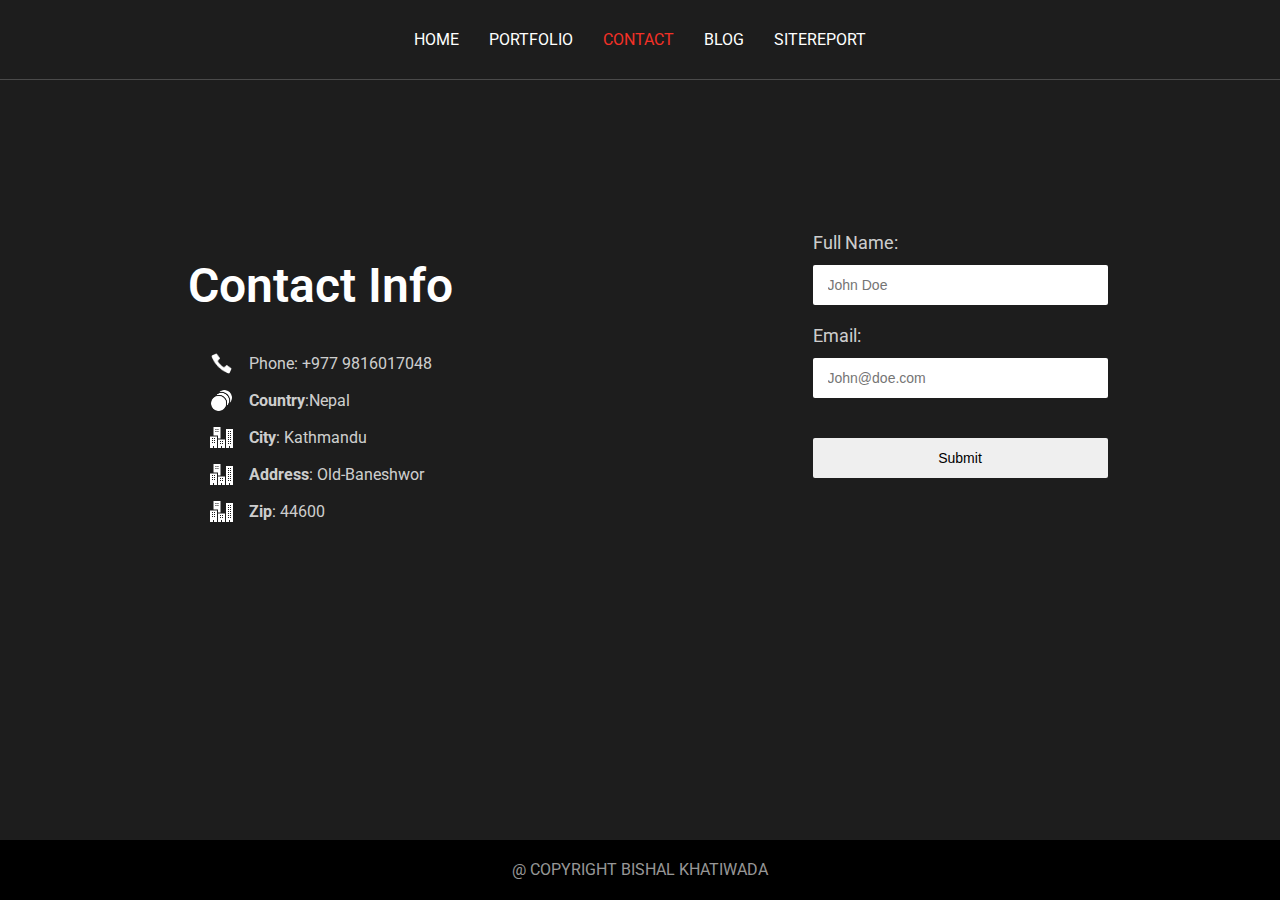
<file: contact.html>
<!DOCTYPE html>
<html lang="en">
  <head>
    <meta charset="UTF-8" />
    <meta http-equiv="X-UA-Compatible" content="IE=edge" />
    <meta name="viewport" content="width=device-width, initial-scale=1.0" />
    <link rel="stylesheet" href="./custom.css" />
    <title>Home Page</title>
  </head>
  <body>
    <div class="grid-container">
      <header class="header">
        <nav class="navigation">
          <ul>
            <li>
              <a href="index.html">Home</a>
            </li>
            <li>
              <a href="portfolio.html">Portfolio</a>
            </li>
            <li>
              <a href="contact.html" class="active">Contact</a>
            </li>
            <li>
              <a href="blog.html">Blog</a>
            </li>
            <li>
              <a href="site-report.html">sitereport</a>
            </li>
          </ul>
        </nav>
        <div class="hamburger">
          <input type="checkbox" id="toggle-menu" />
          <svg
            xmlns="http://www.w3.org/2000/svg"
            x="0px"
            y="0px"
            width="40"
            height="40"
            viewBox="0 0 172 172"
            style="fill: #000000"
          >
            <g
              fill="none"
              fill-rule="nonzero"
              stroke="none"
              stroke-width="1"
              stroke-linecap="butt"
              stroke-linejoin="miter"
              stroke-miterlimit="10"
              stroke-dasharray=""
              stroke-dashoffset="0"
              font-family="none"
              font-size="none"
              style="mix-blend-mode: normal"
            >
              <path d="M0,172v-172h172v172z" fill="none"></path>
              <g fill="#ffffff">
                <path
                  d="M0,25.8v17.2h172v-17.2zM0,77.4v17.2h172v-17.2zM0,129v17.2h172v-17.2z"
                ></path>
              </g>
            </g>
          </svg>
          <nav class="mobile-navigation">
            <ul>
              <li>
                <a href="index.html">Home</a>
              </li>
              <li>
                <a href="portfolio.html">Portfolio</a>
              </li>
              <li>
                <a href="contact.html" class="active">Contact</a>
              </li>
              <li>
                <a href="blog.html">Blog</a>
              </li>
              <li>
                <a href="site-report.html">sitereport</a>
              </li>
            </ul>
          </nav>
        </div>
      </header>
      <div class="section-wrapper">
        <section class="contact-details">
          <div class="contact-info">
            <h2 class="contact-title">Contact Info</h2>
            <ul>
              <li>
                <img
                  alt="phone-icon"
                  src="[data-uri]"
                />Phone: +977 9816017048
              </li>
              <li>
                <img
                  alt="state-icon"
                  src="[data-uri]"
                /><b>Country</b>:Nepal
              </li>
              <li>
                <img
                  alt="city-icon"
                  src="[data-uri]"
                /><b>City</b>: Kathmandu
              </li>
              <li>
                <img
                  alt="address-icon"
                  src="[data-uri]"
                /><b>Address</b>: Old-Baneshwor
              </li>
              <li>
                <img
                  alt="zip-icon"
                  src="[data-uri]"
                />

                <b>Zip</b>: 44600
              </li>
            </ul>
          </div>
        </section>
        <div class="contact-form-wrapper">
          <div class="contact-form">
            <form
              class="form"
              action="mailto:crpunk98@gmail.com?subject=PortfolioContact"
              method="post"
              enctype="text/plain"
            >
              <div class="input-wrap">
                <label>Full Name:</label>
                <input type="text" name="fullname" placeholder="John Doe" />
              </div>
              <div class="input-wrap">
                <label>Email:</label>
                <input type="email" name="email" placeholder="John@doe.com" />
              </div>
              <div class="input-wrap submit">
                <input type="submit" name="submit" />
              </div>
            </form>
          </div>
        </div>
      </div>
      <footer class="footer">
        <span>@ copyright Bishal Khatiwada</span>
      </footer>
    </div>
  </body>
</html>
</file>
<file: custom.css>
@import url("https://fonts.googleapis.com/css2?family=Roboto:wght@100;300;400;500;700;900&display=swap");

* {
  margin: 0;
  padding: 0;
  box-sizing: border-box;
}

body {
  overflow: hidden;
  height: 100vh;
  width: 100vw;
  background-color: #1d1d1d;
  font-family: "Roboto", sans-serif;
}

header.header {
  height: 80px;
  display: flex;
  border-bottom: 1px solid rgba(255, 255, 255, 0.2);
}

nav ul {
  display: flex;
  align-items: center;
}

nav ul li {
  list-style-type: none;
}

nav ul li a {
  color: #fff;
  text-decoration: none;
  font-size: 16px;
  text-transform: uppercase;
  line-height: 80px;
  padding: 0 15px;
  display: block;
}

nav ul li a:hover {
  color: #f43127;
}

nav.navigation {
  display: none;
}

.portfolio-details {
  padding: 0 25px;
  width: 100%;
}

.portfolio {
  display: flex;
  flex-direction: column;
  align-items: center;
  height: 100%;
  justify-content: center;
}

.portfolio-title h2 {
  font-size: 30px;
  color: rgba(255, 255, 255, 0.9);
  text-transform: capitalize;
  padding: 0 25px;
  margin-top: 15px;
}

.portfolio-title h2 span {
  margin-top: 15px;
}

.portfolio-desc p {
  font-size: 14px;
  line-height: 1.5;
  color: rgba(255, 255, 255, 0.8);
  margin-top: 8px;
}

.portfolio-thumbnail img {
  width: 100%;
  height: 591px;
  object-fit: cover;
}

footer.footer {
  background-color: #000;
  text-align: center;
  align-self: flex-end;
}

footer.footer span {
  color: rgba(255, 255, 255, 0.6);
  font-size: 16px;
  text-transform: uppercase;
  line-height: 60px;
}

.grid-container {
  height: 100%;
  width: 100%;
  display: grid;
  /* grid-template-rows: 80px auto 60px; */
}

.portfolio-thumbnail {
  display: flex;
  align-items: center;
  justify-content: center;
  padding: 0 25px;
  width: 100%;
}

.portfolio-cta {
  margin-top: 30px;
  margin-bottom: 15px;
  background-color: #fff;
  padding: 0 45px;
  border-radius: 4px;
  line-height: 50px;
  color: #000;
  font-size: 16px;
  text-decoration: none;
  transition: transform 300ms linear;
}

.portfolio-cta:hover {
  transform: translateY(-4px);
  transition: transform 300ms linear;
}

.portfolio-cta:active {
  transform: translateY(-1px);
  transition: transform 300ms linear;
}

.active {
  color: #f43127;
}

.section-wrapper {
  display: flex;
  max-height: calc(100vh - 140px);
  flex-direction: column;
}

/* Hambuger menu */

.hamburger {
  margin: 0 25px;
}

.hamburger input {
  opacity: 0;
  position: absolute;
  height: 40px;
  width: 40px;
  margin-top: 20px;
  z-index: 2;
  cursor: pointer;
}

.hamburger svg {
  margin-top: 20px;
  z-index: 1;
  position: relative;
}

nav.mobile-navigation {
  height: 100vh;
  width: 100vw;
  position: fixed;
  top: -100%;
  transform: scale(0);
}

nav.mobile-navigation ul {
  flex-direction: column;
  justify-content: center;
  height: 100%;
}

nav.mobile-navigation ul li a {
  font-size: 20px;
}

#toggle-menu:checked + svg + nav.mobile-navigation {
  top: 0;
  transform: scale(1);
  left: 0;
  background-color: #000;
  transition: transform 300ms;
}

/* End of hamburger menu */

/* Start of Contact page */

.contact-form-wrapper,
.contact-details {
  width: 100%;
  padding: 0 25px;
}

.contact-info {
  display: flex;
  flex-direction: column;
  align-items: center;
  margin-bottom: 25px;
}

.contact-title {
  font-size: 24px;
  font-weight: 600;
  color: #fff;
  padding: 0 25px;
  margin: 25px 0;
}

.contact-info ul li {
  font-size: 16px;
  color: rgba(255, 255, 255, 0.8);
  margin: 12px 0;
  list-style-type: none;
  display: flex;
  align-items: center;
}

.contact-info ul li span {
  display: block;
}

.contact-info ul li img {
  height: 25px;
  margin-right: 15px;
}

.contact-form {
  width: 100%;
  margin: 0 auto;
}

.contact-form form input {
  font-size: 14px;
  border: none;
  border-radius: 2px;
  line-height: 40px;
  outline: none;
  padding: 0 15px;
  width: 100%;
}

.contact-form form label {
  display: block;
  font-size: 18px;
  margin-bottom: 12px;
  color: rgba(255, 255, 255, 0.8);
}

.contact-form form .input-wrap {
  margin-bottom: 20px;
}

.contact-form form .input-wrap.submit {
  margin-top: 40px;
}

.contact-form form .input-wrap.submit input {
  cursor: pointer;
}

/* End of Contact page */

/* Start of portfolio page */

.blog {
  overflow: auto;
}

.portfolio-item {
  min-width: 100%;
  width: 100%;
  cursor: pointer;
  transition: transform 300ms;
  transform: scale(1);
}

.portfolio-item img {
  width: 100%;
  object-fit: cover;
}

.portfolio-item:hover {
  transform: scale(1.05);
  transition: transform 300ms;
}

.portfolio-list {
  column-count: 1;
  padding: 0 25px;
}

.portfolio-title {
  margin-top: 12px;
  font-size: 20px;
  color: #eeecec;
  font-weight: 600;
}

/* End of portfolio page */

/* Start of Blog page */

.blog-wrapper {
  padding: 0 25px;
}

.blog-item {
  column-count: 1;
  column-gap: 20px;
  margin: 40px auto;
  max-width: 1440px;
  border-bottom: 1px solid rgba(255, 255, 255, 0.2);
  padding: 25px 0;
}

.blog-title {
  font-size: 24px;
  color: #fff;
  margin: 20px 0;
}

.blog-date {
  padding-bottom: 15px;
  color: rgba(255, 255, 255, 0.8);
  text-transform: uppercase;
}

.blog-thumbnail {
  width: 100%;
}

.blog-thumbnail img {
  width: 100%;
  object-fit: cover;
}

.blog-content {
  font-size: 14px;
  color: rgba(255, 255, 255, 0.6);
  line-height: 1.5;
}

/* End of Blog page */

/* Start of site-report */
.site-report {
  padding: 0 25px;
  overflow: auto;
  margin: 25px 0;
}

.site-report h2 {
  font-size: 24px;
  color: #fff;
  margin: 15px 0;
}

.site-report p {
  font-size: 14px;
  color: rgba(255, 255, 255, 0.8);
  line-height: 1.5;
  padding: 15px 0;
}

.progress-images,
.validation-images {
  display: flex;
  justify-content: space-between;
  flex-wrap: wrap;
}

.progress-images img,
.validation-images img {
  height: auto;
  width: 100%;
  margin: 10px 0;
}

/* End of site-report */

@media screen and (min-width: 768px) {
  header.header {
    justify-content: center;
  }

  nav.navigation {
    display: block;
  }

  .portfolio-title h2 {
    font-size: 48px;
    margin-top: 0;
  }

  .hamburger {
    display: none;
  }

  .section-wrapper {
    flex-direction: row;
  }

  .portfolio-details {
    width: 50%;
  }

  .portfolio-thumbnail {
    width: 35%;
  }

  .portfolio-desc p {
    font-size: 20px;
  }

  .portfolio-cta {
    margin-top: 60px;
    margin-bottom: 0;
  }

  .portfolio-title h2 span {
    display: block;
  }

  .contact-form-wrapper,
  .contact-details {
    width: 50%;
  }

  .contact-form {
    width: 75%;
    margin: 0 auto;
  }

  .contact-info {
    margin: 0;
  }

  .contact-title {
    font-size: 36px;
  }

  .portfolio-list {
    column-count: 2;
  }

  .blog-item {
    column-count: 2;
    column-gap: 25px;
  }

  .blog-title,
  .site-report h2 {
    font-size: 36px;
  }

  .site-report p {
    font-size: 18px;
  }

  .site-report h2 {
    margin: 40px 0 15px;
  }

  .progress-images img {
    width: 30%;
  }

  .validation-images img {
    width: 45%;
  }
}

@media screen and (min-width: 1024px) {
  .portfolio-title h2 {
    font-size: 60px;
  }

  .contact-form {
    width: 50%;
  }

  .contact-title,
  .site-report h2 {
    font-size: 48px;
  }

  .portfolio-list {
    column-count: 3;
  }

  .site-report p {
    font-size: 20px;
  }
}
</file>
